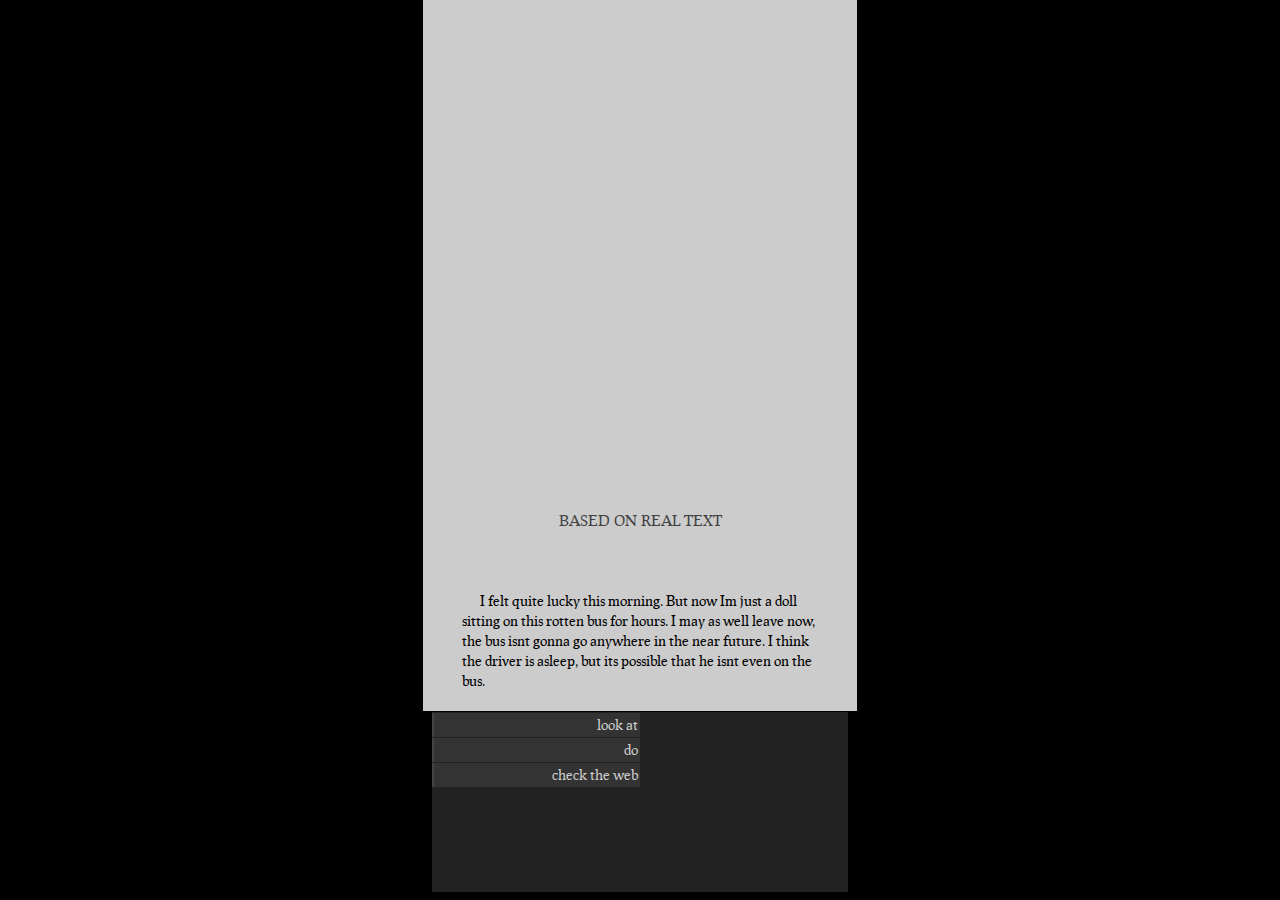
<file: index.html>
<!DOCTYPE html>
<html lang="en-us">
<head>
<meta charset="utf-8">
<title>based on real text</title>
<link rel="stylesheet" type="text/css" href="lib/bootstrap.min.css">
<link rel="stylesheet" type="text/css" href="style.css">
<link rel="icon" type="image/png" href="favicon.png" />
<meta name="viewport" content="width=device-width, initial-scale=1.0">
</head>

<body>
<div id="main" class="container">

    <div class="page row">
        <div id="page" >
        </div>
    </div>

    <div class="menu row noselect">
        <div id="verbs" class="col-xs-6"></div>
        <div id= "words" class="col-xs-6"></div>
    </div>

</div>
<script src="lib/lodash.min.js"></script>
<script src="lib/jquery-2.0.3.min.js"></script>
<script src="example.js"></script>
<script src="engine.js"></script>

</script>
</body>
</html>
</file>
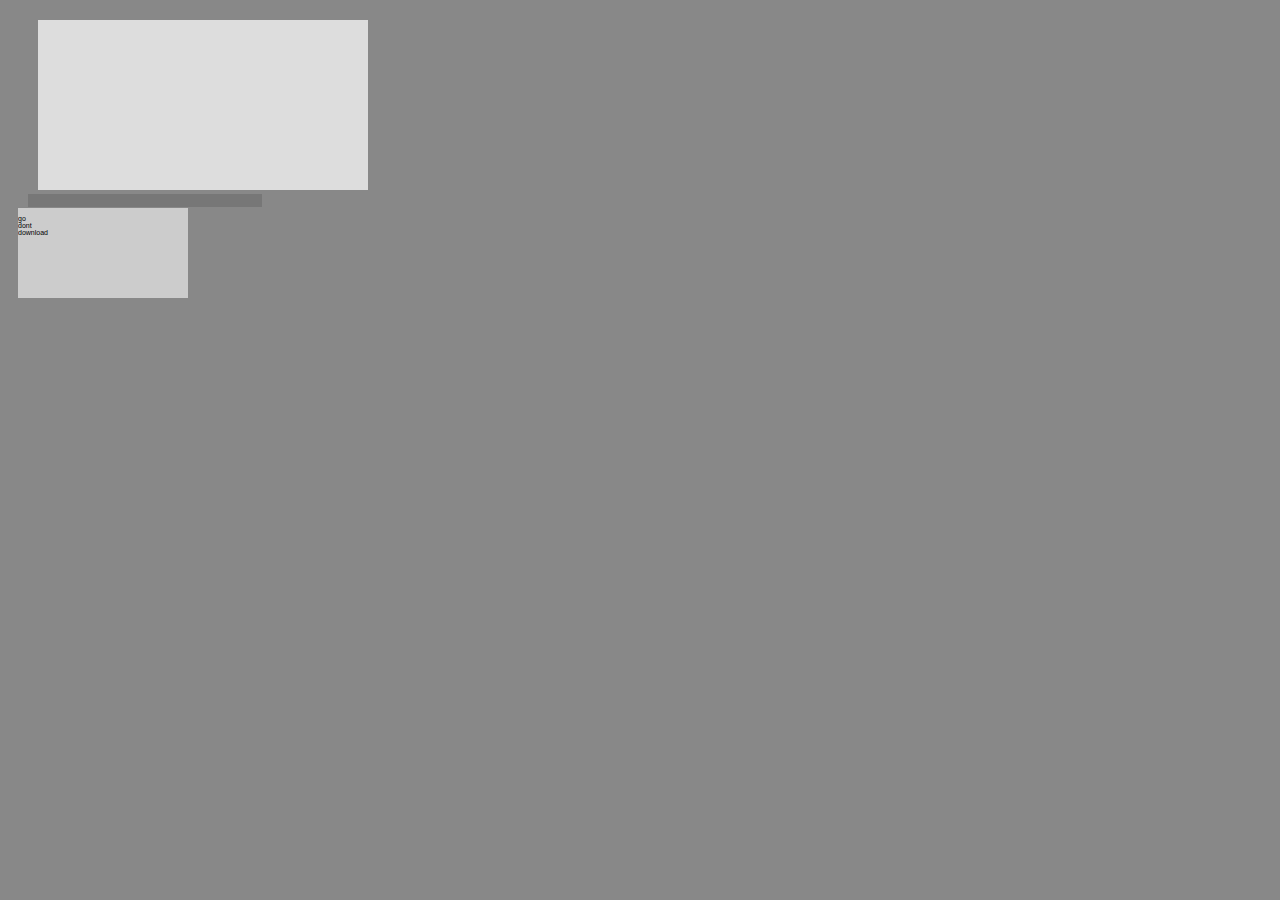
<file: test.html>
<!DOCTYPE html>
<html>
<body style="background:#888888">
<div id="page" style="background:#dddddd; 
color: #000000; 
font-size:7px;
font-family:'Arial'; 
height: 170px; 
width: 330px;  
margin-left: 30px; 
margin-top: 20px; 
overflow: auto;"></div>

<input type="text" id="log" style="background:#777777; 
color:#ffffff;
margin-left:20px; 
margin-top: 2px; 
font-size:10px; 
width:230px; 
outline:0px; 
border: hidden"></input>

<div id="hub" style="background:#cccccc; 
font-size:7px; 
font-family:'Arial';
height: 90px; 
width: 170px;
margin-left: 10px; 
margin-top: 0px;
overflow: auto;">
  </div>
<script src="oldcode.js"  ></script>
</body>
</html>
</file>
<file: style.css>
html, body, .container {height: 100%; }
body {background: #000; font-family:'Prociono'; font-size: 14px;}

@font-face
{
font-family: Prociono;
src: url(font/Prociono.ttf);
}

#main {padding:0;max-width: 31em;}

.row {margin:0;}

.col-xs-6, .col-xs-12 {margin:0; padding:0; position: relative;}

#page {max-height: 98%; overflow: auto; 
 padding-left: 9%; padding-right:9%;
 cursor:default; position:absolute;
 bottom:0; margin-bottom: 20px;
 }

.page.row {
 height:79%;position:relative;
 background: #ccc;}

img{
 width:100%;
 padding-left: 3`0%;
 opacity:0.4;
}
img:last-child{
 opacity: 1;
}

pre {font-family:'Prociono'; font-size: 14px;
margin: 0; padding: 0; border: 0;
background-color: #ccc;
word-break: normal;
color:#000;
opacity: 0.67;
}
pre:last-child {color:#000; opacity: 1;}
pre.inter {text-align: center;
 font-size: 14px;
 margin: 3em;}
 pre.inter.title{
  margin-bottom: 4em;
  font-size: 15px; 
 }

.menu.row {
 height: 20%;
 border-bottom-color:#111;
 overflow:auto;
 background-color: #222;
 padding-top: 1px;
 margin-top: 1px;
 margin-left: 2%;
 margin-right:2%;}

.button {
 margin-bottom: 1px; margin-top: 0px; 
 margin-left:0px;margin-right: 0px; 
 border: 0px; padding: 2px;
 background: #333; color: #ccc; 
 cursor:default;}

.button.selected {
 background-color:#666; 
 position:relative;}

.button:hover {background-color: #666;}

.button:last-child {border-bottom: 0px solid #444} 

.button.left {text-align: right; border-left:2px solid #444;}
.button.left:hover {border-left-color:#555 }

.button.right{text-align: left; border-right: 2px solid #444}
.button.right:hover {border-right-color:#555}

.noselect {-webkit-touch-callout: none; -webkit-user-select: none; -khtml-user-select: none; -moz-user-select: none; -ms-user-select: none; user-select: none;}
</file>
